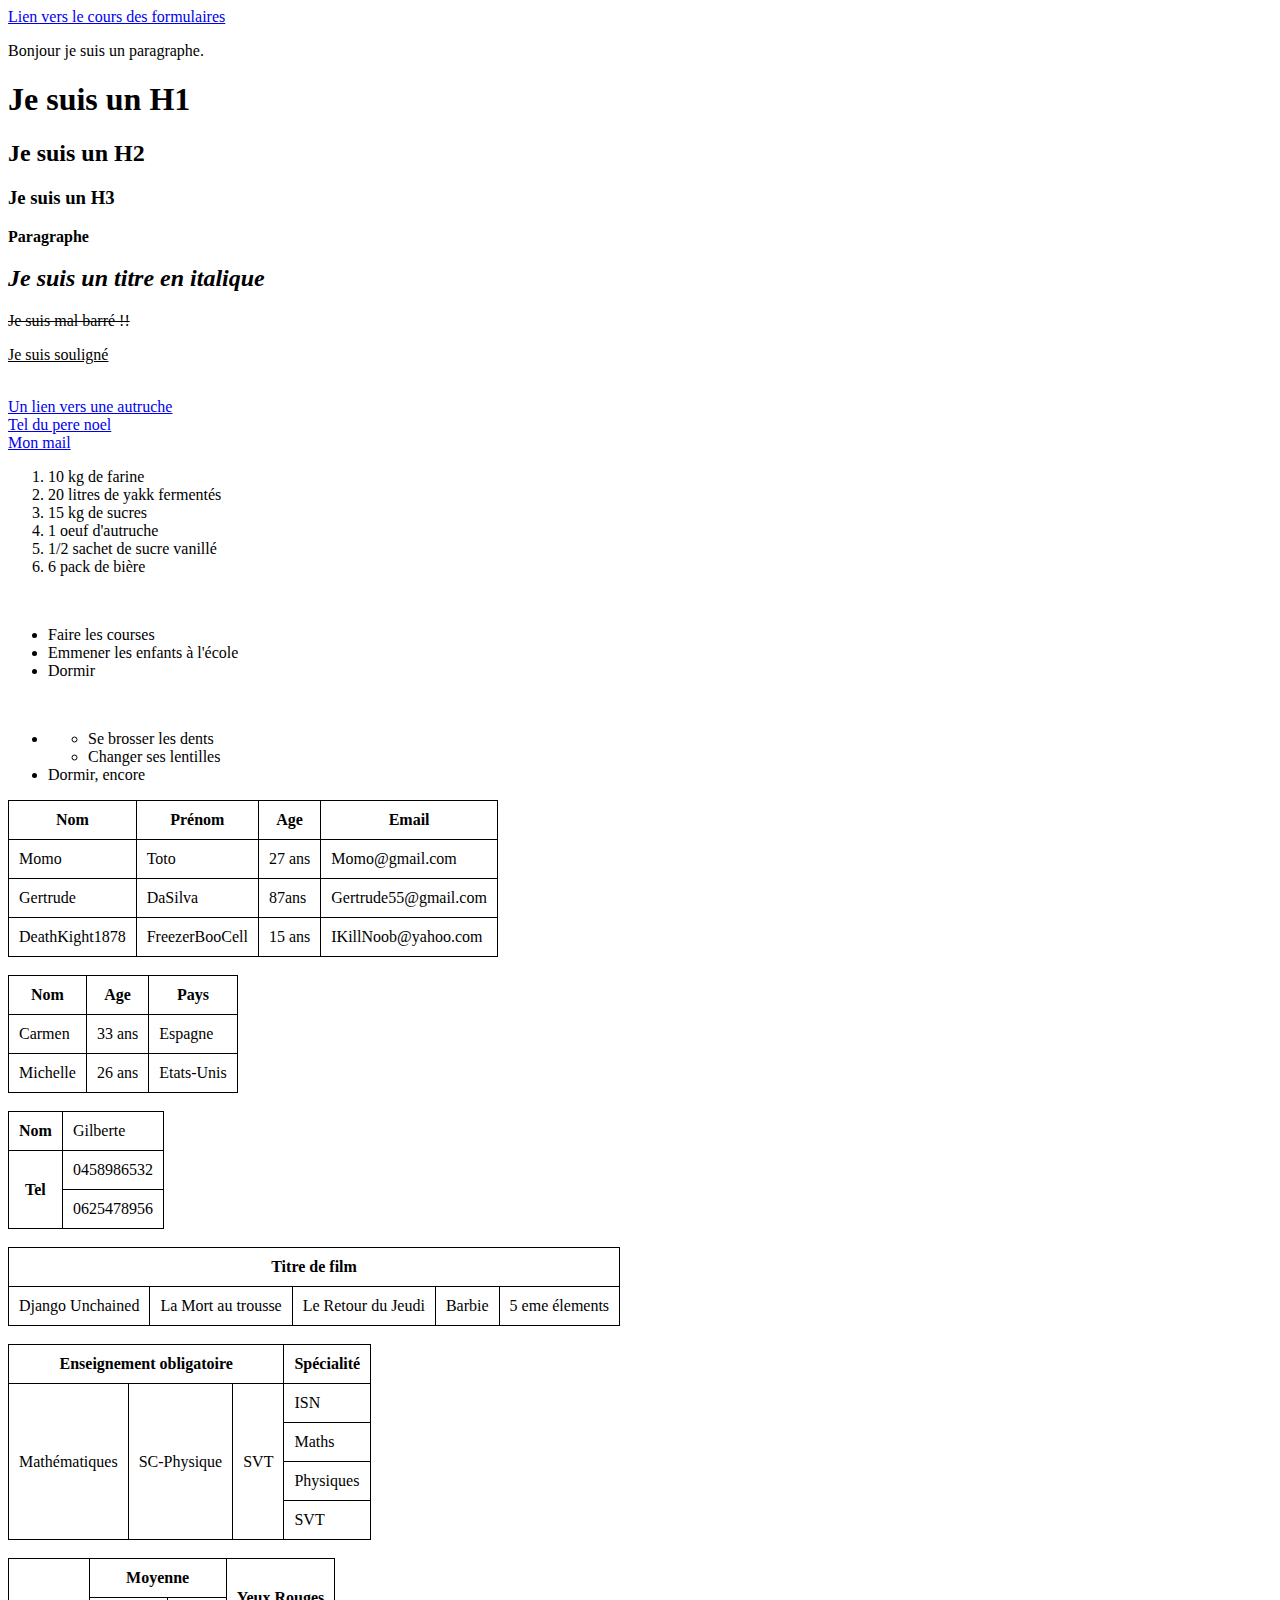
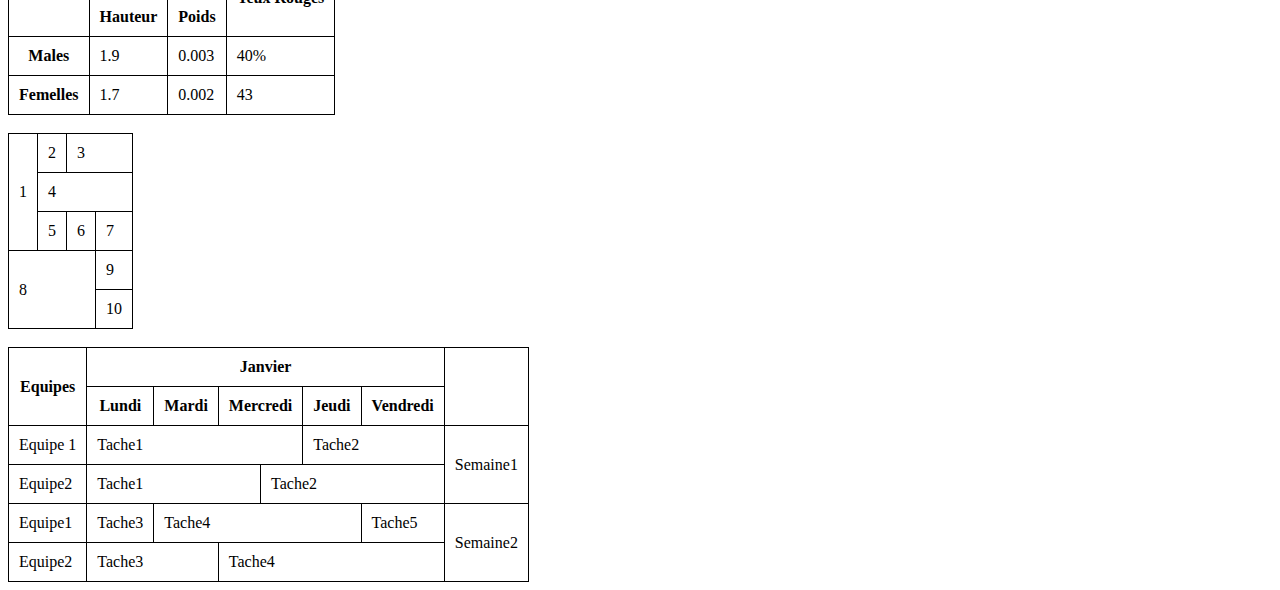
<file: index.html>
<!-- Pour écrire un commentaire sous linux ctrl + K + C 
 et pour les annulées ctrl + K + U -->
 <!-- Le doctype permet d'éviter que le navigateur ne se
  mette en mode "quirk", il y aura donc des problèmes de 
  compatibilité avec certaines balises.-->
<!DOCTYPE html> 
<html lang="fr">
    <head>
        <meta charset="utf-8">
        <meta description="Mon magnifique site que j'ai fait avec mon 
        formateur">
        <link rel="stylesheet" href="style.css">
        <title>Mon super site</title>
    </head>
    <body>
        <a href="formulaire.html">Lien vers le cours des formulaires</a>
        <p>Bonjour je suis un paragraphe.</p>
        <h1>Je suis un H1</h1>
        <h2>Je suis un H2</h2>
        <h3>Je suis un H3</h3>

        <!-- La div, permet la division de la page web en bloc, cependant 
         elle est fortement dépendante du CSS -->
        <div></div>

        <!-- Ces balises son des version plus compréhensible qu'une div, elles
         permettent de mieux se retrouver dans le code -->
        <section></section>
        <main></main>
        <aside></aside>

        <!-- Contrairement au 3 balises ci-dessus, celles-ci sont souvent 
         utilisées. -->
        <header></header>
        <nav></nav>

        <!-- BALISE MODIFICATRICE -->

        <!-- la balise b met en gras -->
        <p><b>Paragraphe</b></p>

        <!-- la balise i met en italique -->
        <h2><i>Je suis un titre en italique</i></h2>

        <!-- la balise "del", barre le texte-->
        <p><del>Je suis mal barré !!</del></p>
        
        <!-- la balise u souligne le texte -->
        <p><u>Je suis souligné</u></p>

        <!-- Pour sauter une ligne <br> -->
         <!-- NE PAS L'UTILISER -->
        <br>

        <!-- --------------------------------- -->

        <a href="https://www.pittsburghzoo.org/animal/ostrich/">Un lien vers une autruche</a><br>

        <a href="tel:+33089165065">Tel du pere noel</a><br>
        <a href="mailto:Momo@gmail.com">Mon mail</a><br>

        <!-- LES LISTES -->

        <ol>
            <li>10 kg de farine</li>
            <li>20 litres de yakk fermentés</li>
            <li>15 kg de sucres</li>
            <li>1 oeuf d'autruche</li>
            <li>1/2 sachet de sucre vanillé</li>
            <li>6 pack de bière</li>
        </ol>
        <br>
        <ul>
            <li>Faire les courses</li>
            <li>Emmener les enfants à l'école</li>
            <li>Dormir</li>
        </ul>
        <br>

        <ul>
            <li>
                <ul>
                   <li>Se brosser les dents</li>
                   <li>Changer ses lentilles</li>      
                </ul>
            </li>
            <li>Dormir, encore</li>
        </ul>

        <!-- LES TABLEAUX -->

        <table>
            <thead>
                <tr>
                    <th>Nom</th>
                    <th>Prénom</th>
                    <th>Age</th>
                    <th>Email</th>
                </tr>
            </thead>
            <tbody>
                <!-- Dans <tr> il y aura les informations d'une personne -->
                <tr>
                    <td>Momo</td>
                    <td>Toto</td>
                    <td>27 ans</td>
                    <td>Momo@gmail.com</td>
                </tr>
                <tr>
                    <td>Gertrude</td>
                    <td>DaSilva</td>
                    <td>87ans</td>
                    <td>Gertrude55@gmail.com</td>
                </tr>
                <tr>
                    <td>DeathKight1878</td>
                    <td>FreezerBooCell</td>
                    <td>15 ans</td>
                    <td>IKillNoob@yahoo.com</td>
                </tr>
            </tbody>
        </table>
        <br>
        <table>
            <thead>
                <tr>
                    <th>Nom</th>
                    <th>Age</th>
                    <th>Pays</th>
                </tr>
            </thead>
            <tbody>
                <tr>
                    <td>Carmen</td>
                    <td>33 ans</td>
                    <td>Espagne</td>
                </tr>
                <tr>
                    <td>Michelle</td>
                    <td>26 ans</td>
                    <td>Etats-Unis</td>
                </tr>
            </tbody>
        </table>

        <!-- FUSION DE CASE -->
        <br>
        <table>
            <tr>
                <th>Nom</th>
                <td>Gilberte</td>
            </tr>
            <tr>
                <th rowspan="2">Tel</th>
                <td>0458986532</td>
            </tr>
            <tr>
                <td>0625478956</td>
            </tr>
        </table>
<br>
        <table>
            <tr>
                <th colspan="5">Titre de film</td>
            </tr>
            <tr>
                <td>Django Unchained</td>
                <td>La Mort au trousse</td>
                <td>Le Retour du Jeudi</td>
                <td>Barbie</td>
                <td>5 eme élements</td>
            </tr>
        </table>
        <br>

        <table>
            <thead>
                <tr>
                    <th colspan="3">Enseignement obligatoire</th>
                    <th>Spécialité</th>
                </tr>
            </thead>
            <tbody>
                <tr>
                    <td rowspan="4">Mathématiques</td>
                    <td rowspan="4">SC-Physique</td>
                    <td rowspan="4">SVT</td>
                    <td>ISN</td>
                </tr>
                <tr>
                    <td>Maths</td>
                </tr>
                <tr>
                    <td>Physiques</td>
                </tr>
                <tr>
                    <td>SVT</td>
                </tr>
            </tbody>
        </table>
<br>
        <table>
            <thead>
                <tr>
                    <th rowspan="2"></th>
                    <th colspan="2">Moyenne</th>
                    <th rowspan="2">Yeux Rouges</th>
                </tr>

                <tr>
                    <th>Hauteur</th>
                    <th>Poids</th>
                </tr>
            </thead>
            <tbody>
                <tr>
                    <th>Males</th>
                    <td>1.9</td>
                    <td>0.003</td>
                    <td>40%</td>
                </tr>
                <tr>
                    <th>Femelles</th>
                    <td>1.7</td>
                    <td>0.002</td>
                    <td>43</td>
                </tr>
            </tbody>
        </table>
        <br>

        <table>
            <tbody>
                <tr>
                    <td rowspan="3">1</td>
                    <td>2</td>
                    <td colspan="2">3</td>
                </tr>
                <tr>
                    <td colspan="3">4</td>
                </tr>
                <tr>
                    <td>5</td>
                    <td>6</td>
                    <td>7</td>
                </tr>
                <tr>
                    <td colspan="3" rowspan="2">8</td>
                    <td>9</td>
                </tr>
                <tr>
                    <td>10</td>
                </tr>
            </tbody>
        </table>

        <br>

        <table>
            <thead>
                <tr>
                    <th rowspan="2">Equipes</th>
                    <th colspan="10">Janvier</th>
                    <th rowspan="2"></th>
                </tr>
                <tr>
                    <th colspan="2">Lundi</th>
                    <th colspan="2">Mardi</th>
                    <th colspan="2">Mercredi</th>
                    <th colspan="2">Jeudi</th>
                    <th colspan="2">Vendredi</th>
                </tr>
            </thead>
            <tbody>
                <tr>
                    <td>Equipe 1</td>
                    <td colspan="6">Tache1</td>
                    <td colspan="4">Tache2</td>
                    <td rowspan="2">Semaine1</td>
                </tr>

                <tr>
                    <td>Equipe2</td>
                    <td colspan="5">Tache1</td>
                    <td colspan="5">Tache2</td>
                </tr>
                <tr>
                    <td>Equipe1</td>
                    <td colspan="2">Tache3</td>
                    <td colspan="6">Tache4</td>
                    <td colspan="2">Tache5</td>
                    <td rowspan="2">Semaine2</td>
                </tr>
                
                <tr>
                    <td>Equipe2</td>
                    <td colspan="4">Tache3</td>
                    <td colspan="6">Tache4</td>
                </tr>
            </tbody>
        </table>

</html>
</file>
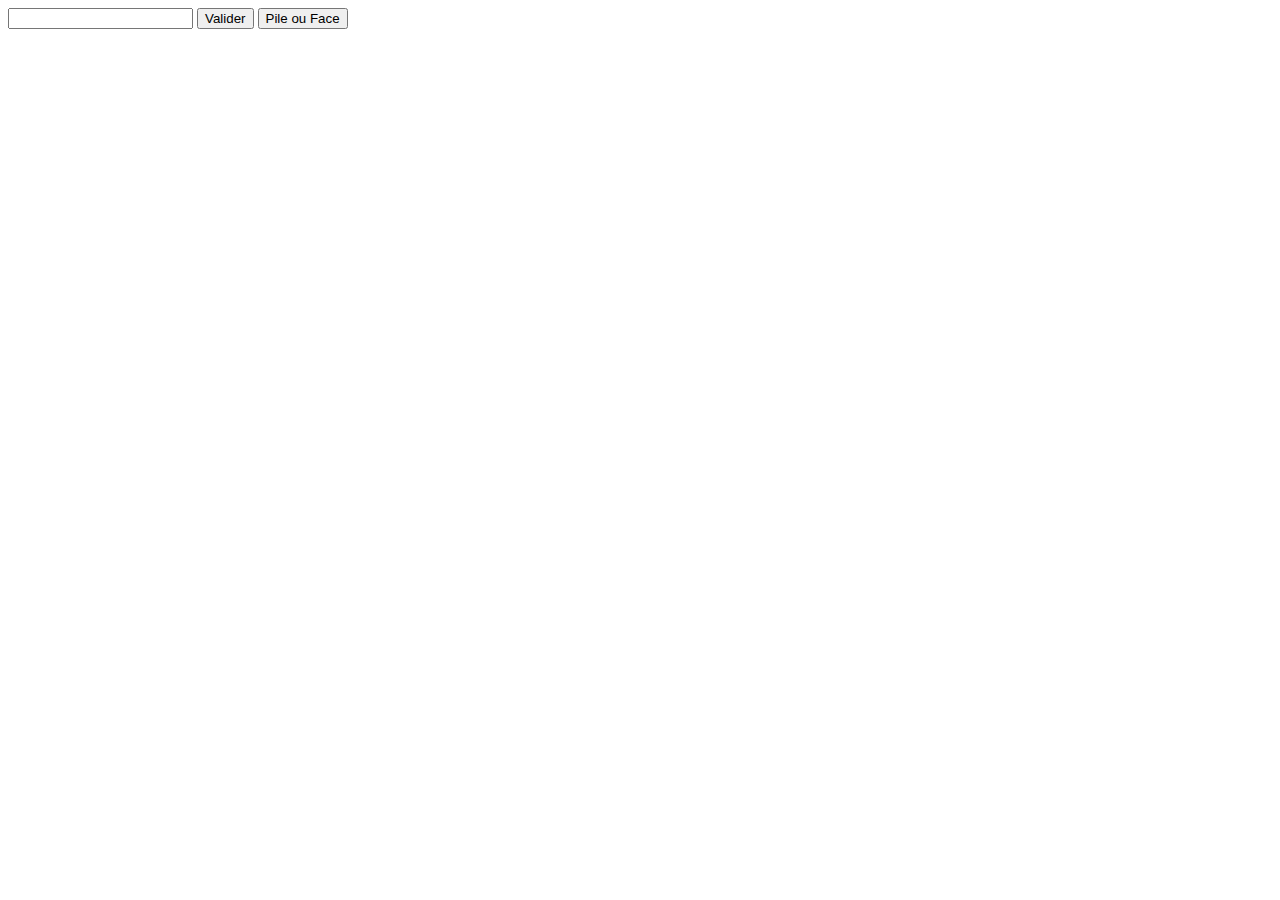
<file: exo.html>
<!DOCTYPE html>
<html lang="en">
<head>
    <meta charset="UTF-8">
    <meta name="viewport" content="width=device-width, initial-scale=1.0">
    <title>Document</title>
</head>
<body>

    <input type="number" id="nbr">
    <button id="btn">Valider</button>
    <button id="btn2">Pile ou Face</button>

    <script>

        //quand je click sur le bouton
        const btn = document.getElementById("btn")
        const btn2 = document.getElementById("btn2")
        const nbr = document.getElementById("nbr")

        btn.addEventListener("click", function() {
        //ça lance le calcul(multiplication) du chiffre de l'input de 0 à 10
            for(i = 0; i<=10; i++) {
                console.log(`${nbr.value} fois ${i} est égale à ${nbr.value * i}`)
            }
        })
        
        /* 
            // Symbole de verification
        
            On vérifie l'egalité sans la verification de type
            de a à b
            // a == b

            on verifie que a est supérieur à b
            a > b

            on verifie que a est supérieur ou égal à b
            a >= b

            on verifie que a est inférieur à b
            a < b

            on verifie que a est inférieur ou égale à b
            a <= b

            on verifie que a n'est pas égale à b 

            a != b

            on verifie que a est strictement égale à b
            lors de cette verification on verifie le type
            a === b
            
        
        
        */

        // pile ou face
        // on ajoute un bouton et ça affiche aléatoirement pile ou face.
        // dans un console.log

        btn2.addEventListener("click", function() {
         //let pileOuFace = Math.random() > 0.5 ? "pile" : "face"
         
         if (Math.random() > 0.5) {
            console.log("pile")
         }else {
            console.log("face")
         }
         
         //console.log(pileOuFace)



        })


    </script>
    
</body>
</html>
</file>
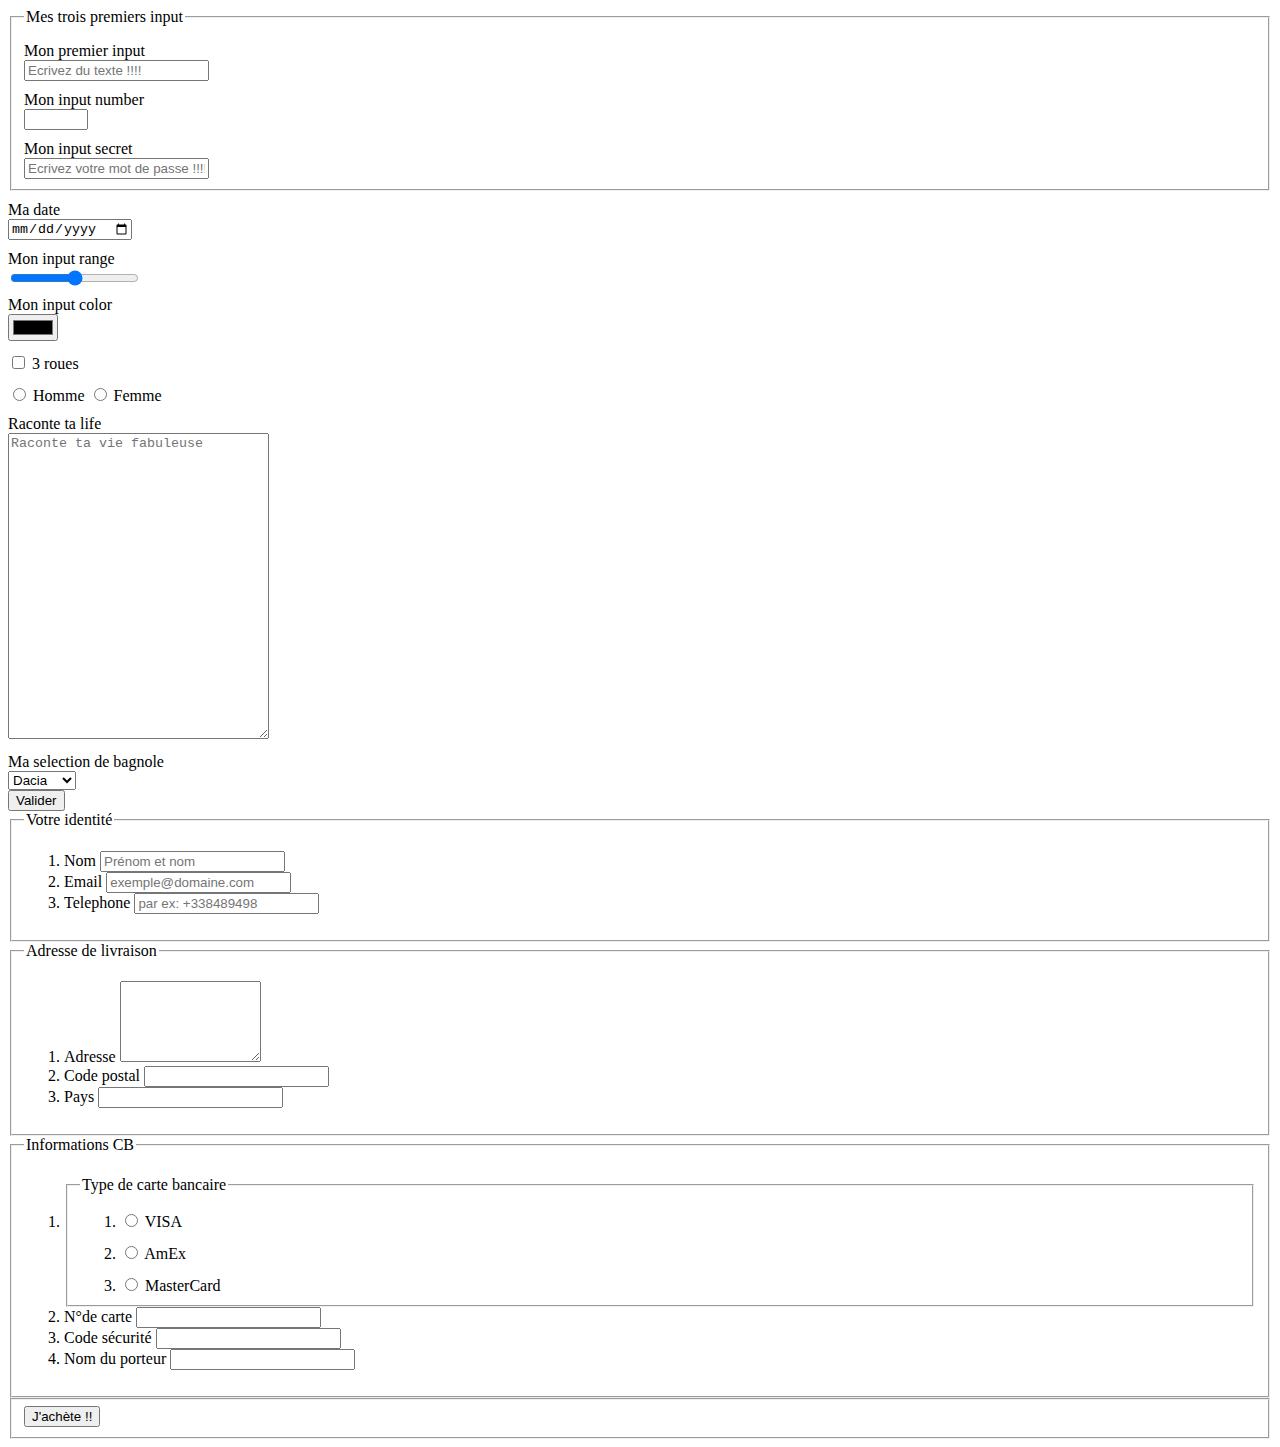
<file: formulaire.html>
<!DOCTYPE html>
<html lang="fr">
<head>
    <meta charset="UTF-8">
    <meta name="viewport" content="width=device-width, initial-scale=1.0">
    <title>Formulaires</title>
    <link rel="stylesheet" href="style.css">
</head>
<body>
   
    <form>
        <!-- LES INPUTS -->
        <!-- Les inputs text permettent d'écrire du texte cours -->
        <!-- Pour l'accessibilité, la propriété for du label
        doit être TOUJOURS lié avec son input dans la propriété name -->
        <fieldset>
            <legend>Mes trois premiers input</legend>
            <label for="premier">Mon premier input</label>
            <input type="text" name="premier" placeholder="Ecrivez du texte !!!!" >
    
            <!-- la proprité step permet l'incrémentation comme ci dessous de 5 en 5 -->
            <label for="number">Mon input number</label>
            <input type="number" name="number" min="5" max="100" step="5">
    
            <label for="secret">Mon input secret</label>
            <input type="password" name="secret" minlength="6" placeholder="Ecrivez votre mot de passe !!!!" >
        </fieldset>


        <label for="date">Ma date</label>
        <input type="date" name="date">

        <label for="range">Mon input range</label>
        <input type="range" name="range" >

        <!-- Les couleurs retournées avec cet input sont héxadécimales -->
        <label for="color">Mon input color</label>
        <input type="color" name="color">

        
        <input type="checkbox" name="check">
        <label for="check">3 roues</label>

        <!-- Permet un seul choix mais le name doit être le même -->
        <div>
            <input type="radio" name="radio" value="homme">
            <label for="radio">Homme</label>    
            <input type="radio" name="radio" value="femme">
            <label for="radio">Femme</label>
        </div>

        <label for="mylife">Raconte ta life</label> 
        <textarea name="mylife" cols="30" rows="20" placeholder="Raconte ta vie fabuleuse"></textarea>

        <label for="select">Ma selection de bagnole</label>
        <select name="select">
            <option value="dacia">Dacia</option>
            <option value="lada">Lada</option>
            <option value="merco">Merco</option>
            <option value="multipla">Multipla</option>
        </select>
        <!-- Permet la validation du formulaire -->
        <input type="submit" value="Valider">
    </form>

    <form>
        <fieldset>
            <legend>Votre identité</legend>
            <ol>
                <li>
                    <label for="nom">Nom</label>
                    <input type="text" placeholder="Prénom et nom">
                </li>

                <li>
                    <label for="mail">Email</label>
                    <input type="text" name="mail" placeholder="exemple@domaine.com">
                </li>

                <li>
                    <label for="tel">Telephone</label>
                    <input type="text" placeholder="par ex: +338489498">
                </li>
            </ol>
        </fieldset>

        <fieldset>
            <legend>Adresse de livraison</legend>
            <ol>
                <li>
                    <label for="adresse">Adresse</label>
                    <textarea name="adresse" cols="15" rows="5"></textarea>
                </li>
                <li>
                    <label for="cp">Code postal</label>
                    <input type="text" name="cp">
                </li>
                <li>
                    <label for="pays">Pays</label>
                    <input type="text" name="pays">
                </li>
            </ol>
        </fieldset>

        <fieldset>
            <legend>Informations CB</legend>
            <ol>
                <li>
                    <fieldset>
                        <legend>Type de carte bancaire</legend>
                        <ol>
                            <li>
                                <input type="radio" name="card">
                                <label for="card">VISA</label>
                            </li>
                            <li>
                                <input type="radio" name="card">
                                <label for="card">AmEx</label>
                            </li>
                            <li>
                                <input type="radio" name="card">
                                <label for="card">MasterCard</label>
                            </li>
                        </ol>
                    </fieldset>
                </li>
                <li>
                    <label for="numCb">N°de carte</label>
                    <input type="text" name="numCb">
                </li>
                <li>
                    <label for="secure">Code sécurité</label>
                    <input type="password" name="secure">
                </li>
                <li>
                    <label for="proprio">Nom du porteur</label>
                    <input type="text" name="proprio">
                </li>
            </ol>
        </fieldset>
        <fieldset>
            <input type="submit" value="J'achète !!">
        </fieldset>

    </form>


</body>
</html>
</file>
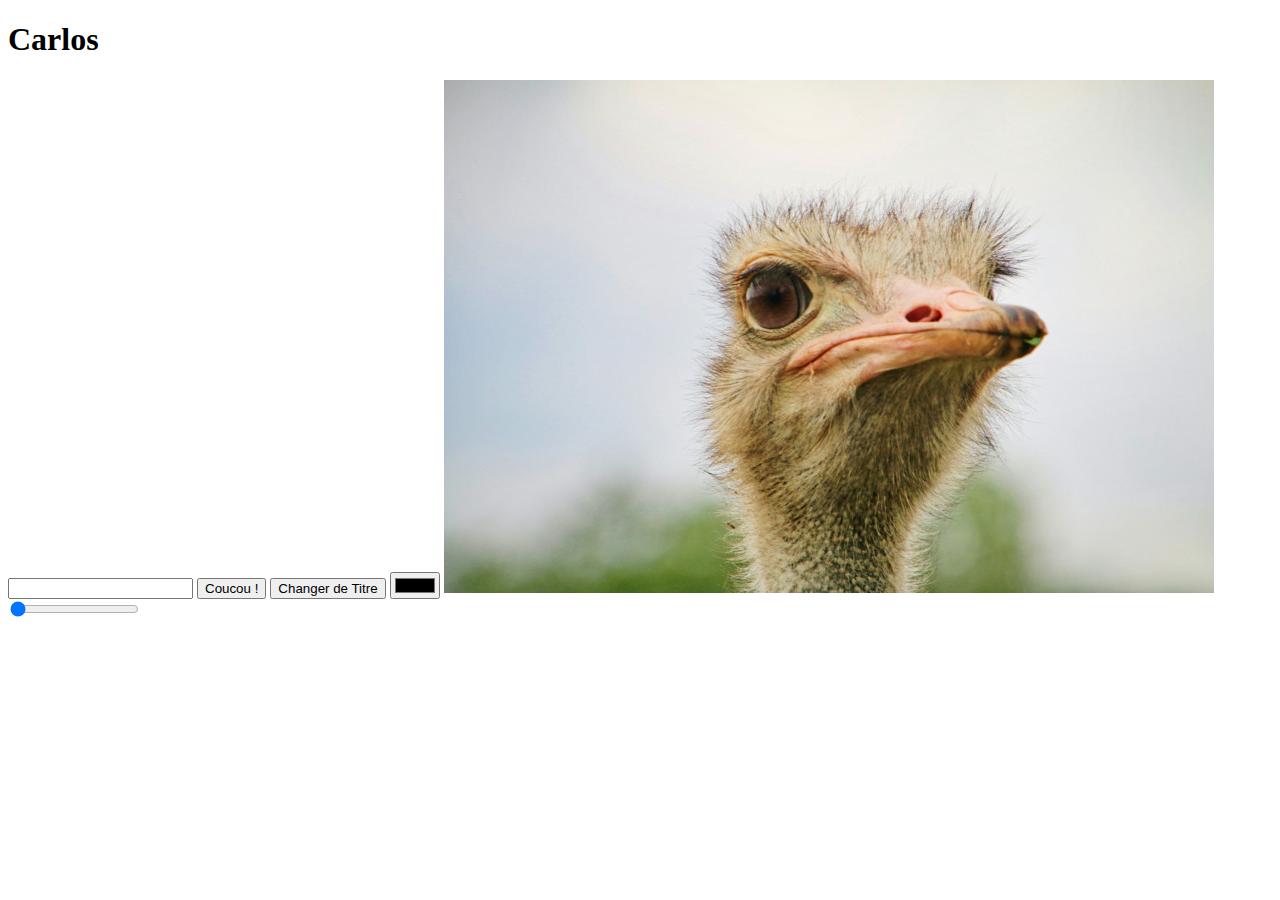
<file: js.html>
<!DOCTYPE html>
<html lang="en">
<head>
    <meta charset="UTF-8">
    <meta name="viewport" content="width=device-width, initial-scale=1.0">
    <title>JS</title>
</head>
<body>
    
    <h1 id="personne">Jean-Michel</h1>

    <input id="texte" type="text">

    <button id="btn">Coucou !</button>
    <button id="btn2">Changer de Titre</button>
    <input type="color" id="color">

    <img id="img" src="autruche.jpg" alt="Une autruche secrétaire">

    <div>
        <input type="range" id="range" value="0" min="0" max="1" step="0.1">
    </div>


    <script>
        // Pour récupérer un élément par son id
        const personne = document.getElementById("personne");
        const texte = document.getElementById("texte");
        const btn = document.getElementById("btn");
        const btn2 = document.getElementById("btn2");
        const color = document.getElementById("color");
        const range = document.getElementById("range");
        const img = document.getElementById("img");


        console.log(personne.innerHTML)
        //Ici on change l'interieur du text de la balise séléctionée
        personne.innerHTML = "Jeanine"

        let nom = ["Jean-Michel", "Momo", "Carlos", "André"]

        let rand = Math.floor(Math.random() * nom.length)
        personne.innerHTML = nom[rand]

        // Nous avons un tableau de nom de taille 4
        // Cependant le tableau commence toujours par un index 0
        // ce qui veut dire que le tableau va de l'index 0 à 3
        // Math.floor(Math.random() * nom.length) // pour Math.random = 0.74
        // Math.floor(0.74 * 4)
        // Math.floor(2.96)
        // 2 donc il selectionnera Carlos

        // Ici on modifie l'interieur de l'input
        texte.value = "";
        console.log(texte)

        // On ajoute un evenement de type input dans input
        // Ce qui veux dire que à chaque fois que vous ecrivez une lettre
        // dedans le code a la suite de l'evenement.

        texte.addEventListener("input", function(){
            console.log(texte.value);
        })


        let compteur = 0;

        btn.addEventListener("click", function(){

            if(compteur < 50){
            // Augmente de 1 à click sur le bouton
            compteur++
            console.log(compteur)
            //exercice
            // Apres 50 clics le compteur n'augmente plus et envoie un message
            // "Il y en Partout !!!"
            }else{
                console.log("Y'en a partout !!!!")
            }
        })


        btn2.addEventListener("click", function(){
            let rand = Math.floor(Math.random() * nom.length)
            personne.innerHTML = nom[rand]
        })

        color.addEventListener("input", function(){
            console.log(color.value);
            personne.style.color = color.value
        } )

        range.value = 0;
        w = img.width;

        range.addEventListener("input", function(){
            img.width = w * range.value;
        })

        // Inverser les valeurs de chaques variables
        // vav = 41 et vov = 6

        let vav = 6
        let vov = 41
        let viv

        // viv = 6, vav = 6
        viv = vav;
        // vav = 41, vov = 41
        vav = vov;
        // vov = 6 , viv = 6
        vov = viv;


    </script>
</body>
</html>
</file>
<file: style.css>
td, th {
    border: 1px solid black;
    padding: 10px;
}

/*
COMMENTAIRE DANS LE CSS 
 */

table {
    border-collapse: collapse;
}

label, input {
    display: block;
}

label {
    margin-top: 10px;
}

/* Voici un exemple de selecteur */

input[type="checkbox"], 
input[type="checkbox"] + label, 
input[type="radio"], 
input[type="radio"] + label {
    margin-top: 15px;
    display: inline;
}

/* On cible les label et les input dans les li */
li input, li label {
    display: inline;
}
</file>
